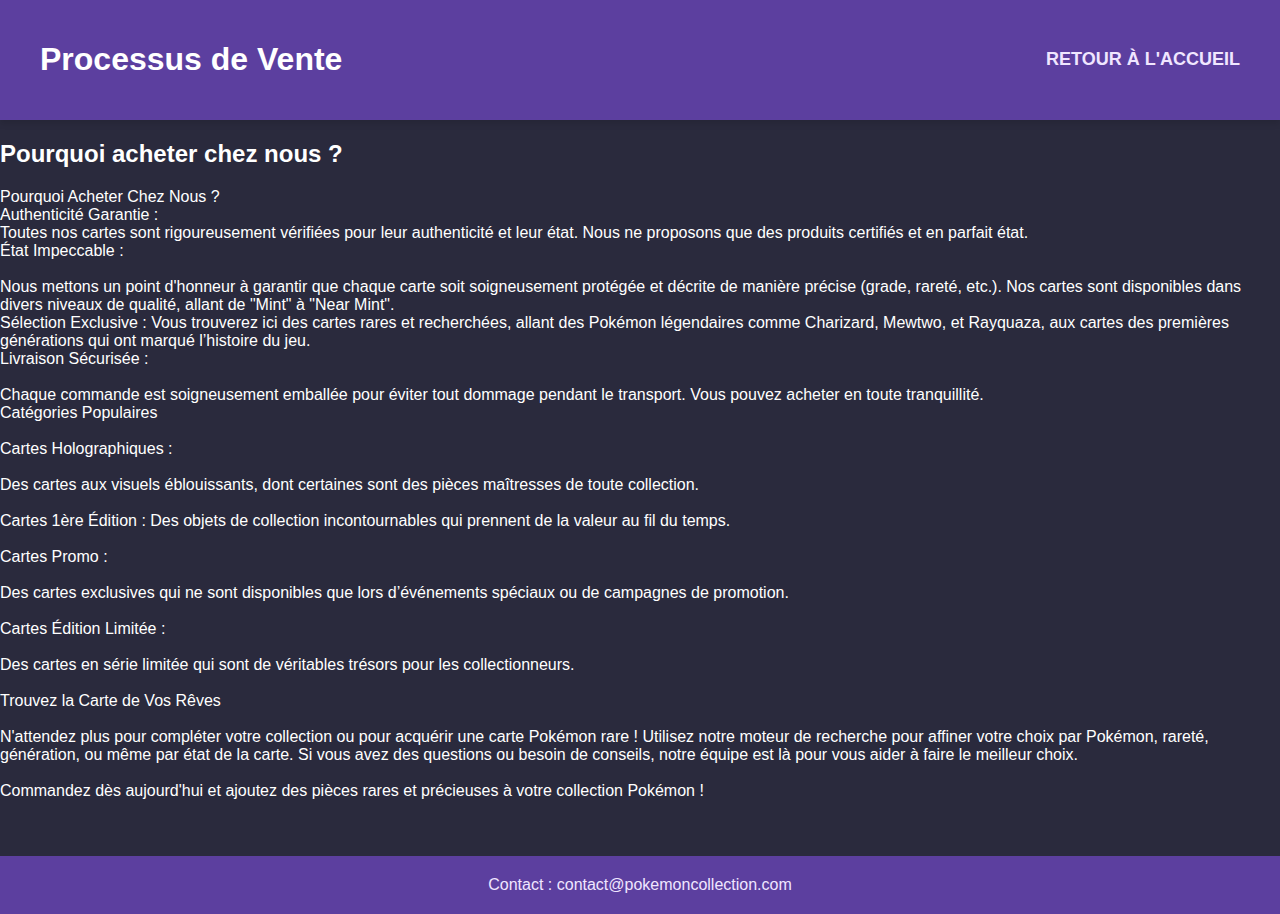
<file: achat.html>
<!DOCTYPE html>
<html lang="fr">
<head>
    <meta charset="UTF-8">
    <meta name="viewport" content="width=device-width, initial-scale=1.0">
    <title>Processus de Vente - Pokémon Collection</title>
    <link rel="stylesheet" href="design.css">
</head>
<body>
    <header>
        <h1>Processus de Vente</h1>
        <nav>
            <a href="cv.html">Retour à l'accueil</a>
        </nav>
    </header>

    <main>
        <section id="vente">
            <h2>Pourquoi acheter chez nous ?</h2>
            <p>Pourquoi Acheter Chez Nous ?<br>
                Authenticité Garantie :<br>
                
                Toutes nos cartes sont rigoureusement vérifiées pour leur authenticité et leur état. Nous ne proposons que des produits certifiés et en parfait état.<br>
                
                État Impeccable : <br><br>
                
                Nous mettons un point d'honneur à garantir que chaque carte soit soigneusement protégée et décrite de manière précise (grade, rareté, etc.). Nos cartes sont disponibles dans divers niveaux de qualité, allant de "Mint" à "Near Mint".<br>
                
                Sélection Exclusive : Vous trouverez ici des cartes rares et recherchées, allant des Pokémon légendaires comme Charizard, Mewtwo, et Rayquaza, aux cartes des premières générations qui ont marqué l’histoire du jeu.<br>
                
                Livraison Sécurisée : <br><br>
                
                Chaque commande est soigneusement emballée pour éviter tout dommage pendant le transport. Vous pouvez acheter en toute tranquillité.<br>
                
                Catégories Populaires<br><br>
                Cartes Holographiques :<br><br>
                
                Des cartes aux visuels éblouissants, dont certaines sont des pièces maîtresses de toute collection.<br><br>
                Cartes 1ère Édition : 
                
                Des objets de collection incontournables qui prennent de la valeur au fil du temps.<br><br>
                Cartes Promo :<br><br>
                
                Des cartes exclusives qui ne sont disponibles que lors d’événements spéciaux ou de campagnes de promotion.<br><br>
                Cartes Édition Limitée : <br><br>
                
                Des cartes en série limitée qui sont de véritables trésors pour les collectionneurs.<br><br>
                Trouvez la Carte de Vos Rêves<br><br>
                

                N'attendez plus pour compléter votre collection ou pour acquérir une carte Pokémon rare ! Utilisez notre moteur de recherche pour affiner votre choix par Pokémon, rareté, génération, ou même par état de la carte. Si vous avez des questions ou besoin de conseils, notre équipe est là pour vous aider à faire le meilleur choix.<br><br>
                
                Commandez dès aujourd'hui et ajoutez des pièces rares et précieuses à votre collection Pokémon !</p>
        </section>
    </main>

    <footer>
        <p>Contact : contact@pokemoncollection.com</p>
    </footer>
</body>
</html>
</file>
<file: design.css>
body {
    font-family: 'Arial', sans-serif;
    margin: 0;
    padding: 0;
    background-color: #2a2a3d;
    color: #fff;
    display: flex;
    flex-direction: column;
    min-height: 100vh;
    font-size: 16px;
}

header {
    display: flex;
    justify-content: space-between;
    align-items: center;
    padding: 20px 40px;
    background-color: #5c3f9f;
    box-shadow: 0 4px 6px rgba(0, 0, 0, 0.1);
}

header img {
    width: 100px;
}

nav {
    display: flex;
    gap: 30px;
}

nav a {
    text-decoration: none;
    color: #f0e6ff;
    font-size: 18px;
    font-weight: bold;
    text-transform: uppercase;
}

nav a:hover {
    color: #e0b3f4;
}

.gallery {
    display: grid;
    grid-template-columns: repeat(4, 1fr);
    gap: 40px;
    padding: 40px;
    margin: 0 10px;
}

.card {
    background-color: #3e2a60;
    border: 2px solid #4b2764;
    border-radius: 12px;
    text-align: center;
    padding: 25px;
    box-shadow: 0 8px 16px rgba(0, 0, 0, 0.2);
    transition: transform 0.3s ease, box-shadow 0.3s ease;
    height: 380px;
    display: flex;
    flex-direction: column;
    justify-content: space-between;
}

.card:hover {
    transform: scale(1.05);
    box-shadow: 0 10px 20px rgba(0, 0, 0, 0.3);
}

.card img {
    width: 100%;
    height: auto;
    max-height: 250px;
    object-fit: cover;
    border-radius: 8px;
}

.card-content {
    display: flex;
    flex-direction: column;
    flex-grow: 1;
}

.card h3 {
    color: #f0e6ff;
    font-size: 20px;
    margin-top: 15px;
}

.card p {
    font-size: 14px;
    color: #dcdcdc;
    margin: 10px 0;
}

.price {
    margin-top: auto;
    font-size: 18px;
    color: #e0b3f4;
    font-weight: bold;
    padding-top: 10px;
}

.card a {
    display: inline-block;
    margin-top: 15px;
    text-decoration: none;
    background-color: #4b2764;
    color: white;
    padding: 12px 25px;
    border-radius: 6px;
    transition: background-color 0.3s;
}

.card a:hover {
    background-color: #3e1e52;
}

footer {
    background-color: #5c3f9f;
    text-align: center;
    padding: 20px;
    margin-top: 40px;
    color: #f0e6ff;
}

footer p {
    margin: 0;
}

@media (max-width: 768px) {
    .gallery {
        grid-template-columns: repeat(2, 1fr);
    }
}
</file>
